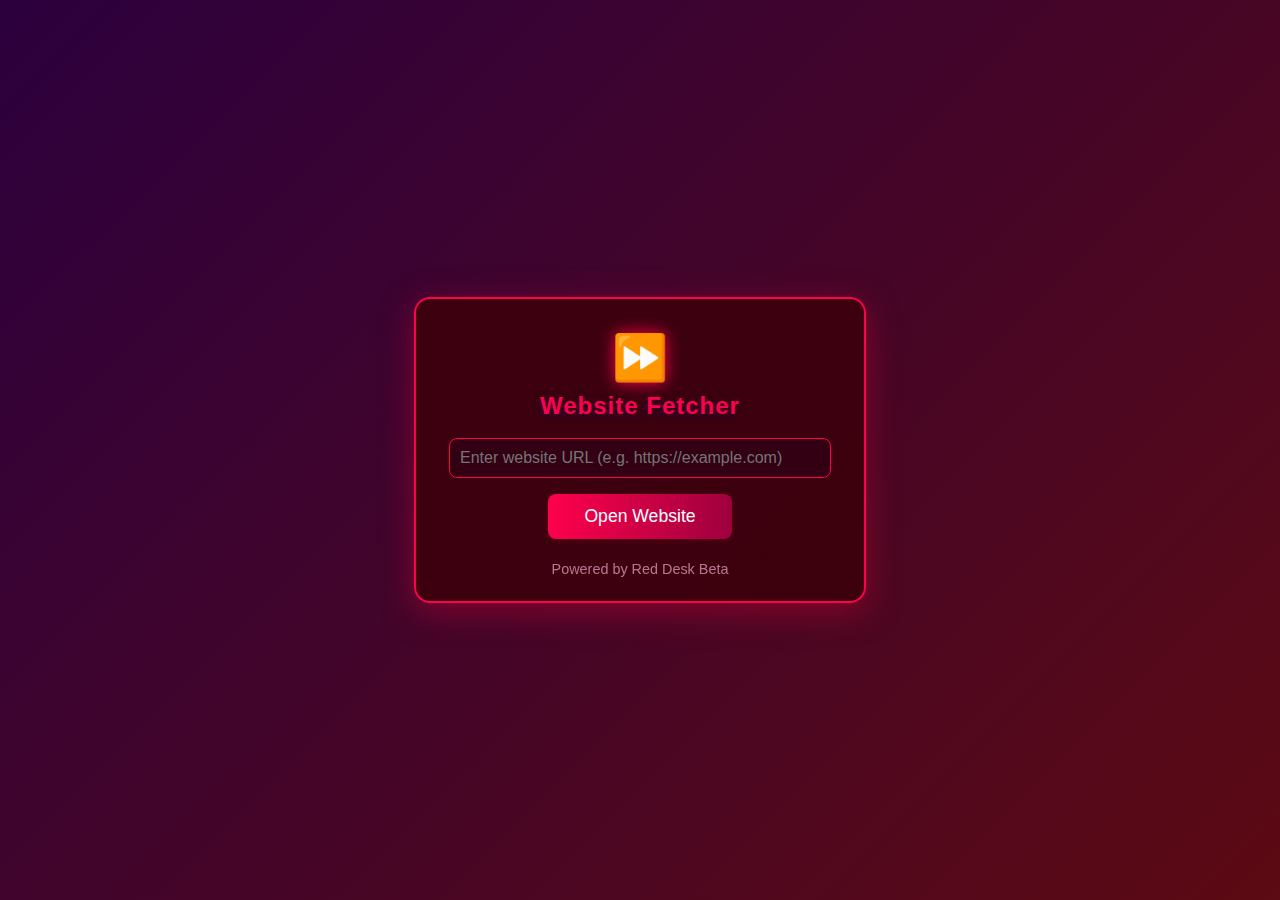
<file: apps_WebsiteFetcher.html>
<!DOCTYPE html>
<html lang="en">
<head>
    <meta charset="UTF-8">
    <title>⏩ Website Fetcher</title>
    <meta name="viewport" content="width=device-width, initial-scale=1.0">
    <!-- Red & Techy Theme -->
    <style>
        body {
            background: linear-gradient(135deg, #2c003e 0%, #5c0a13 100%);
            color: #fff;
            font-family: 'Segoe UI', 'Arial', sans-serif;
            margin: 0;
            padding: 0;
            min-height: 100vh;
            display: flex;
            flex-direction: column;
            align-items: center;
            justify-content: center;
        }
        .fetcher-container {
            background: rgba(60, 0, 13, 0.95);
            border: 2px solid #ff004c;
            border-radius: 16px;
            padding: 32px 24px 24px 24px;
            box-shadow: 0 8px 32px rgba(200,0,50,0.5);
            max-width: 400px;
            width: 90%;
            text-align: center;
        }
        .logo {
            font-size: 2.8em;
            margin-bottom: 8px;
            filter: drop-shadow(0 0 8px #ff004c);
            user-select: none;
        }
        h2 {
            margin: 0 0 18px 0;
            font-weight: 700;
            color: #ff004c;
            text-shadow: 0 2px 8px #2c003e;
            letter-spacing: 1px;
        }
        input[type="text"] {
            width: 90%;
            padding: 10px;
            border-radius: 8px;
            border: 1px solid #ff004c;
            background: #330013;
            color: #fff;
            font-size: 1em;
            margin-bottom: 16px;
            outline: none;
            transition: border 0.2s;
        }
        input[type="text"]:focus {
            border: 2px solid #ff004c;
            background: #ff004c22;
        }
        button {
            background: linear-gradient(90deg, #ff004c 0%, #9e003e 100%);
            color: #fff;
            font-size: 1.1em;
            font-family: inherit;
            border: none;
            border-radius: 8px;
            padding: 12px 36px;
            cursor: pointer;
            box-shadow: 0 2px 8px #b3002c33;
            transition: background 0.3s, transform 0.15s;
        }
        button:hover {
            background: linear-gradient(90deg, #f50944 0%, #a00046 100%);
            transform: scale(1.04);
        }
        .footer {
            margin-top: 22px;
            font-size: 0.9em;
            color: #ffb3d6;
            opacity: 0.65;
        }
    </style>
</head>
<body>
    <div class="fetcher-container">
        <div class="logo">⏩</div>
        <h2>Website Fetcher</h2>
        <input id="urlInput" type="text" placeholder="Enter website URL (e.g. https://example.com)">
        <br>
        <button onclick="fetchWebsite()">Open Website</button>
        <div class="footer">
            Powered by Red Desk Beta
        </div>
    </div>

    <script>
        function fetchWebsite() {
            let url = document.getElementById('urlInput').value.trim();
            // Basic validation: prepend https:// if missing
            if (url && !/^https?:\/\//i.test(url)) {
                url = 'https://' + url;
            }
            // Very basic URL validation
            if (url && /^https?:\/\/.+\..+/i.test(url)) {
                window.open(url, '_blank');
            } else {
                alert('Please enter a valid URL (e.g. https://example.com)');
            }
        }

        // Optional: allow Enter key to trigger
        document.getElementById('urlInput').addEventListener('keydown', function(e){
            if (e.key === 'Enter') fetchWebsite();
        });
    </script>
</body>
</html>
</file>
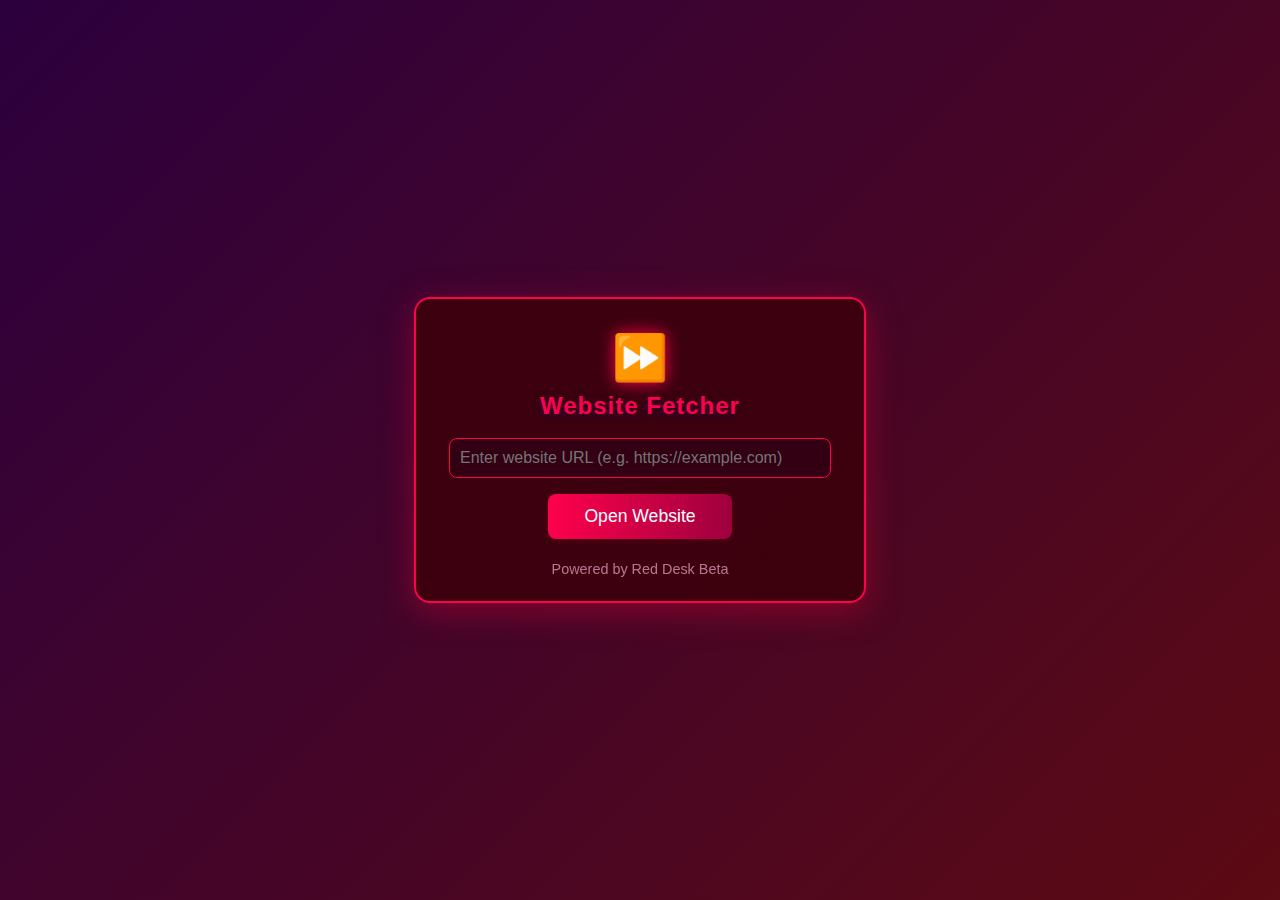
<file: apps/WebsiteFetcher.html>
<!DOCTYPE html>
<html lang="en">
<head>
    <meta charset="UTF-8">
    <title>⏩ Website Fetcher</title>
    <meta name="viewport" content="width=device-width, initial-scale=1.0">
    <!-- Red & Techy Theme -->
    <style>
        body {
            background: linear-gradient(135deg, #2c003e 0%, #5c0a13 100%);
            color: #fff;
            font-family: 'Segoe UI', 'Arial', sans-serif;
            margin: 0;
            padding: 0;
            min-height: 100vh;
            display: flex;
            flex-direction: column;
            align-items: center;
            justify-content: center;
        }
        .fetcher-container {
            background: rgba(60, 0, 13, 0.95);
            border: 2px solid #ff004c;
            border-radius: 16px;
            padding: 32px 24px 24px 24px;
            box-shadow: 0 8px 32px rgba(200,0,50,0.5);
            max-width: 400px;
            width: 90%;
            text-align: center;
        }
        .logo {
            font-size: 2.8em;
            margin-bottom: 8px;
            filter: drop-shadow(0 0 8px #ff004c);
            user-select: none;
        }
        h2 {
            margin: 0 0 18px 0;
            font-weight: 700;
            color: #ff004c;
            text-shadow: 0 2px 8px #2c003e;
            letter-spacing: 1px;
        }
        input[type="text"] {
            width: 90%;
            padding: 10px;
            border-radius: 8px;
            border: 1px solid #ff004c;
            background: #330013;
            color: #fff;
            font-size: 1em;
            margin-bottom: 16px;
            outline: none;
            transition: border 0.2s;
        }
        input[type="text"]:focus {
            border: 2px solid #ff004c;
            background: #ff004c22;
        }
        button {
            background: linear-gradient(90deg, #ff004c 0%, #9e003e 100%);
            color: #fff;
            font-size: 1.1em;
            font-family: inherit;
            border: none;
            border-radius: 8px;
            padding: 12px 36px;
            cursor: pointer;
            box-shadow: 0 2px 8px #b3002c33;
            transition: background 0.3s, transform 0.15s;
        }
        button:hover {
            background: linear-gradient(90deg, #f50944 0%, #a00046 100%);
            transform: scale(1.04);
        }
        .footer {
            margin-top: 22px;
            font-size: 0.9em;
            color: #ffb3d6;
            opacity: 0.65;
        }
    </style>
</head>
<body>
    <div class="fetcher-container">
        <div class="logo">⏩</div>
        <h2>Website Fetcher</h2>
        <input id="urlInput" type="text" placeholder="Enter website URL (e.g. https://example.com)">
        <br>
        <button onclick="fetchWebsite()">Open Website</button>
        <div class="footer">
            Powered by Red Desk Beta
        </div>
    </div>

    <script>
        function fetchWebsite() {
            let url = document.getElementById('urlInput').value.trim();
            // Basic validation: prepend https:// if missing
            if (url && !/^https?:\/\//i.test(url)) {
                url = 'https://' + url;
            }
            // Very basic URL validation
            if (url && /^https?:\/\/.+\..+/i.test(url)) {
                window.open(url, '_blank');
            } else {
                alert('Please enter a valid URL (e.g. https://example.com)');
            }
        }

        // Optional: allow Enter key to trigger
        document.getElementById('urlInput').addEventListener('keydown', function(e){
            if (e.key === 'Enter') fetchWebsite();
        });
    </script>
</body>
</html>
</file>
